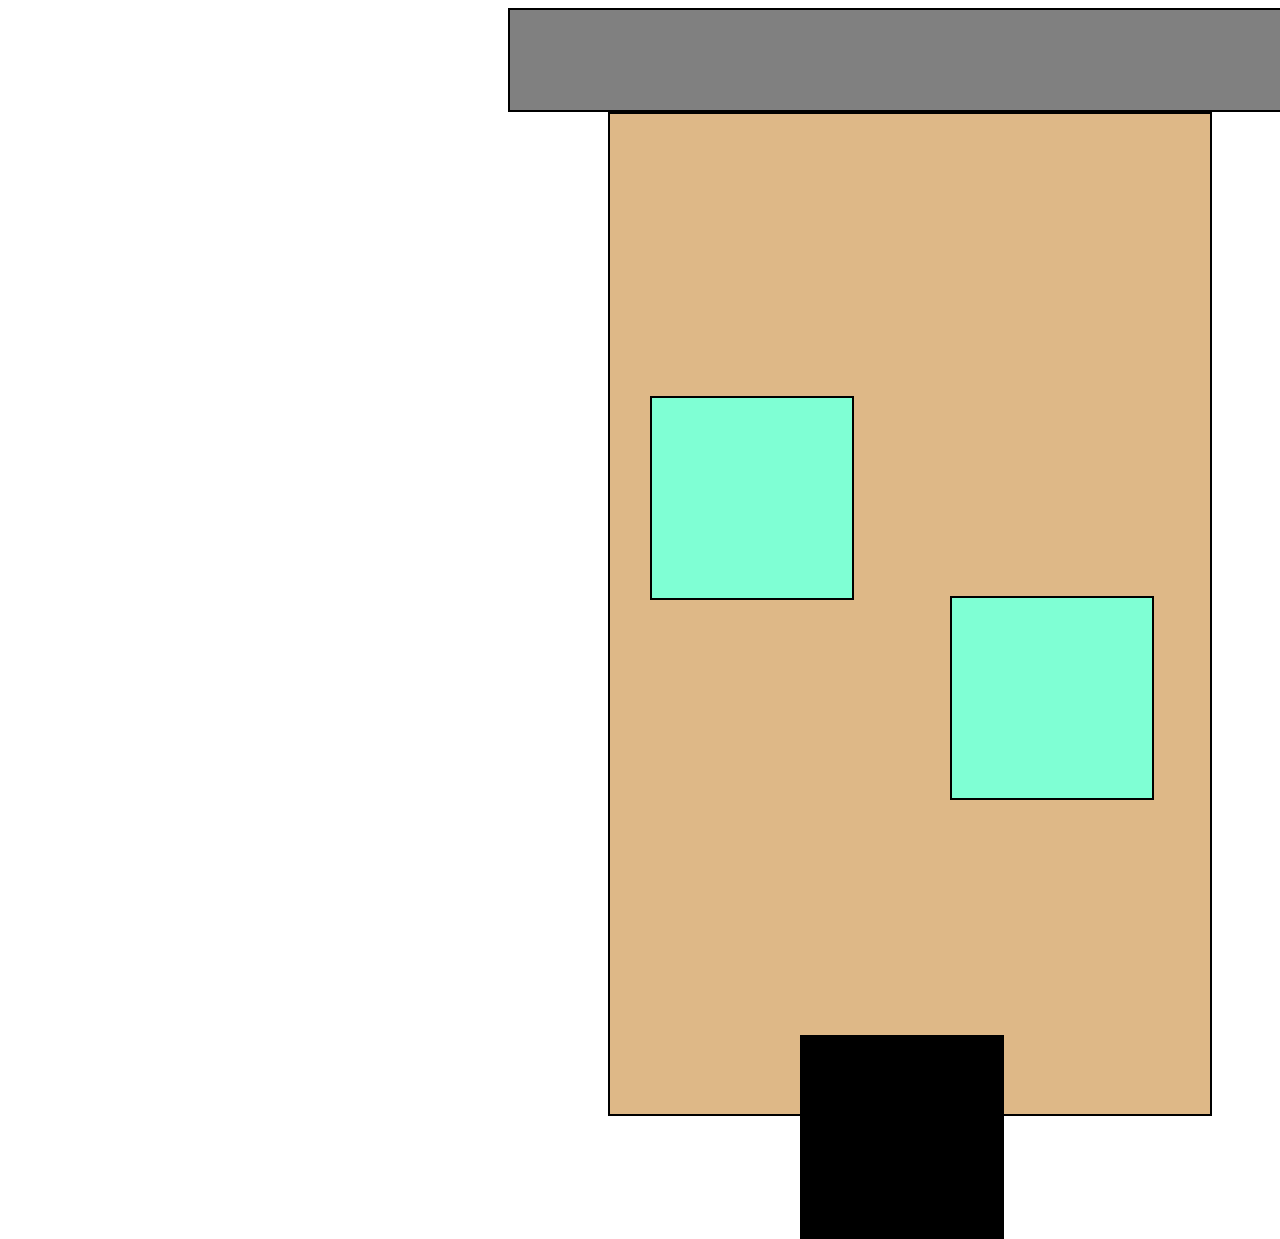
<file: index.html>
<html lang="en">
<head>
    <meta charset="UTF-8">
    <meta name="viewport" content="width=device-width, initial-scale=1.0">
    <title>Casa</title>
    <link rel="stylesheet" href="style.css">
</head>
<body>
    <div class="Caja1"></div>
    <div class="Caja2"></div>
    <div class="Caja3"></div>
    <div class="Caja4"></div>
    <div class="Caja5"></div>
    
</body>
</html>
</file>
<file: style.css>
.Caja1,.Caja2,.Caja3,.Caja4,.Caja5{
    width: 200px;
    height: 200px;
    border: 2px solid black;
}
.Caja1{
    background-color: grey;
    position: relative;
    left: 500px;
    width: 800px;
    height: 100px;
}
.Caja2{
    background-color: burlywood;
    position: relative;
    left: 600px;
    width: 600px;
    height: 1000px;
}
.Caja3{
    background-color: aquamarine;
    position: absolute;
    left: 650px;
    bottom: 300px;
    
}
.Caja4{
    background-color: aquamarine;
    position: absolute;
    left: 950px;
    bottom: 100px;
}
.Caja5{
    background-color: black;
    position: absolute;
    left: 800px;
    bottom: -339px;
}
</file>
